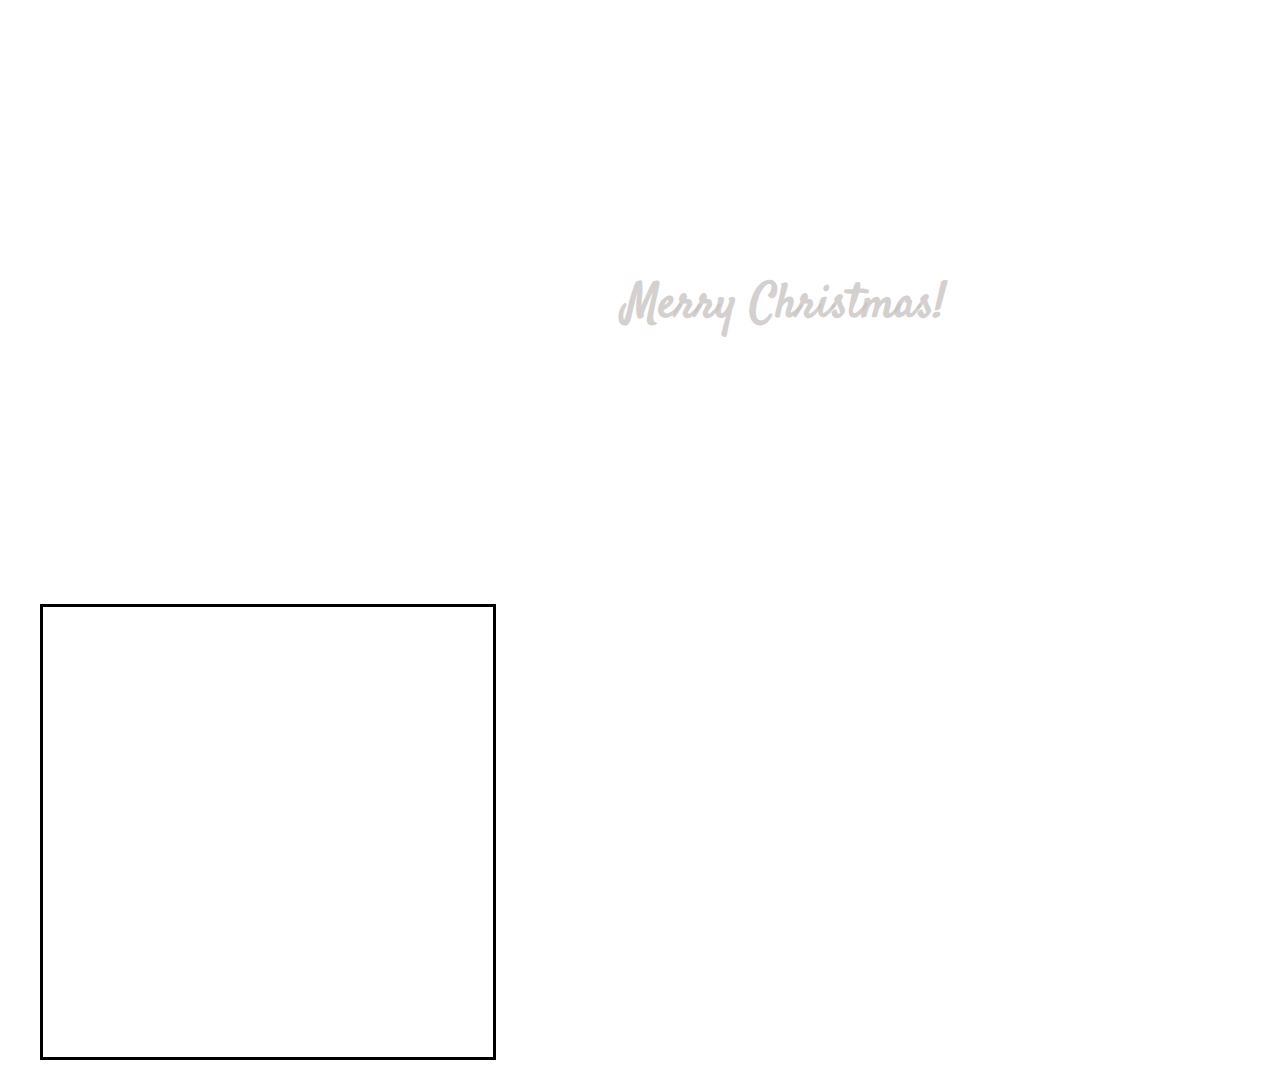
<file: docs/index.html>
<!DOCTYPE html>
<html>

  <head>

    <meta charset="utf-8">

    <title>Merry Christmas 2018</title>

    <link rel="stylesheet" type="text/css" href="Christmas Card_2018.css"/>

  </head>

  <body>

    <div>
      <h1>Merry Christmas!</h1>
    </div>

    <div class="container">
      <div class="stockings">
      </div>      
    </div>

  </body>
</html>
</file>
<file: docs/Christmas Card_2018.css>
@import url(https://fonts.googleapis.com/css?family=Great+Vibes|Pacifico|Sacramento|Satisfy);

html { 
  background:  url(https://media.giphy.com/media/huWlf4Dde6R9K/giphy.gif) no-repeat center center fixed; 
  background-size: cover;
}

h1{
  font-family: 'Pacifico', cursive;
  font-family: 'Great Vibes', cursive;
  font-family: 'Sacramento', cursive;
  font-family: 'Satisfy', cursive;
  font-size: 3em;
  margin: 5.65em 6.7em 5.5em 12.83em;
  color: rgba(200, 196, 196, 0.781);
}

.container {
  width: 450px;
  height: 450px;
  margin: 7em 2em 2em 2em;
  background-color: transparent;
  border: solid black;
}

/*-----------------------------------------------------------------------------------------------                       Select All The Squares In The Array                                     -----------------------------------------------------------------------------------------------*/

/* .container .stockings:nth-child(-n+4) {
  background-image: url("../Img/use.jpg");
  background-image:color transparent;
  float: left;
  width: 200px;
  height: 200px;
  margin: 5px;
  border: 1px solid black;
  border-radius: 25%;
  cursor: pointer; */
  /* transition-property: transform;
  transition-delay: ;
  transition-delay: ; */
  transition: transform .5s ease-in-out;
}

/*-----------------------------------------------------------------------------------------------                       Select All Squares Paragraphs In The Array                               -----------------------------------------------------------------------------------------------*/
.squares:nth-child(-n+4) p {
  font-family: "Helvetica Neue", Helvetica, Arial, sans-serif;
  font-size: 1.5em;
  font-weight: 900;
  text-align: center;   
  margin: 0;
    text-shadow: 2px 1px 4px rgba(0, 0, 0, 0.8);
}

/*-----------------------------------------------------------------------------------------------                       Individually Select A Square In The Array                                -----------------------------------------------------------------------------------------------*/

.squares:nth-child(-n+1) {
  background-color:#ff5733;
}

.squares:nth-child(2) {
  background:#ab3fdd;
}

.squares:nth-child(3) {
  background:#ae163a;
}

.squares:nth-child(4) {
  background:#00b200;
}

/*-----------------------------------------------------------------------------------------------                       Hover, Translate, & Transition Effects                                -----------------------------------------------------------------------------------------------*/

.container .squares:nth-child(-n+4):hover {
    background-image: url("../img/Basic HTML Template_Smiles Icons/smileyface1.png");
    transform: scale(.5s);
    animation-name: race;
    animation-duration: 2.5s;
    animation-iteration-count: infinite;
    animation-timing-function: cubic-bezier(2.5, .2, .3, 2);
}

.squares:nth-child(-n+1) {
    background-color:#3352ff;
  }
  
  .squares:nth-child(2) {
    background:#ddc53f;
  }
  
  .squares:nth-child(3) {
    background:#a03aae;
  }
  
  .squares:nth-child(4) {
    background:#864303;
  }

  .button:hover {
      background-color: rgba(43, 0, 44, 0.87);
      color: #fdaede;
      cursor: pointer;
  }

  /*---------------------------------------------------------------------------------------------                                     Animation Effects                                ---------------------------------------------------------------------------------------------*/
@keyframes race {
    0%, 100% {
        transform: translateY(0px);
        background-image: url("../img/Basic HTML Template_Smiles Icons/smileyface1.png");
    }

    50% {
        transform: translateY(330px);
    }
}
</file>
